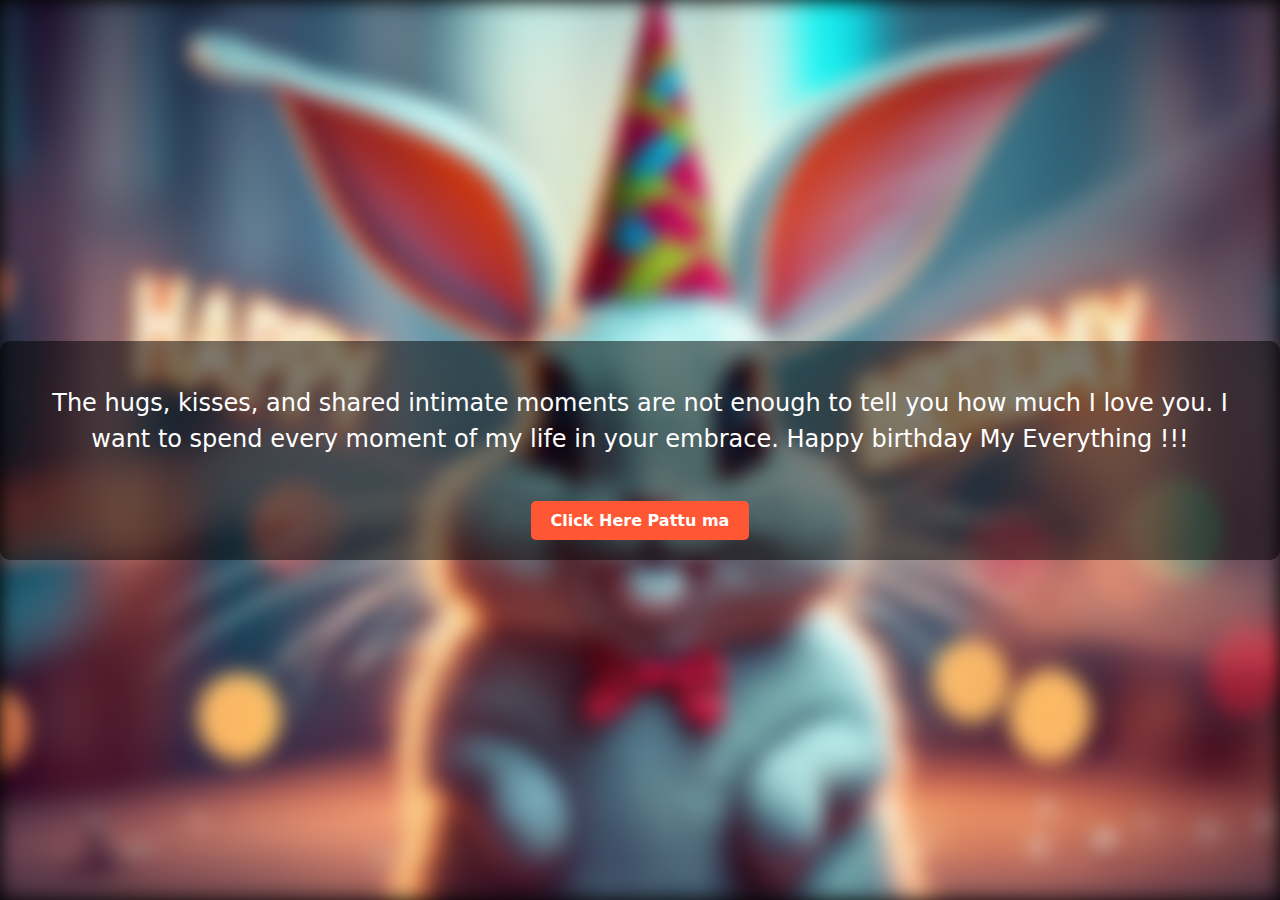
<file: index.html>
<!DOCTYPE html>
<html lang="en">
<head>
    <meta charset="UTF-8">
    <meta name="viewport" content="width=device-width, initial-scale=1.0">
    <link rel="stylesheet" href="message.css">
    <title>Happy Birthday</title>
</head>
<body>
    <div class="container">
        <div class="blur-background"></div>
        <div class="message">
            <p>The hugs, kisses, and shared intimate moments are not enough to tell you how much I love you. I want to spend every moment of my life in your embrace. Happy birthday My Everything !!!</p>
            <a href="message.html" class="btn">Click Here Pattu ma</a>
        </div>
    </div>
</body>
</html>
</file>
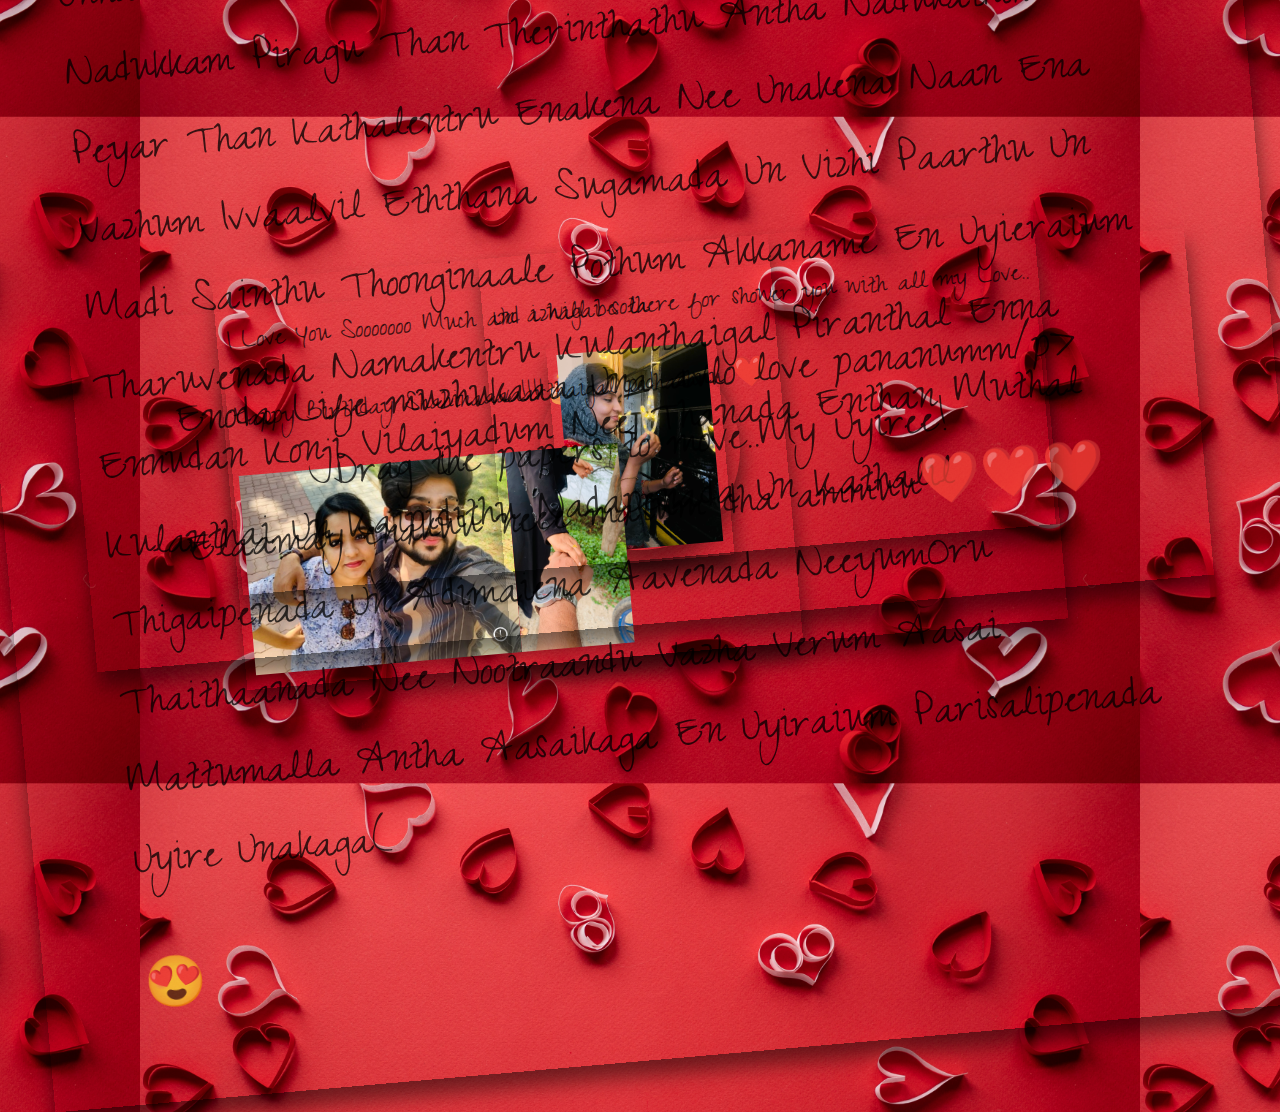
<file: message.html>
<!DOCTYPE html>
<html lang="en" >
<head>
  <meta charset="UTF-8">
  <title>Shahi Birthday Wish ❤️</title>
  <link rel='stylesheet' href='https://fonts.googleapis.com/css2?family=Short+Stack&amp;family=Homemade+Apple&amp;display=swap'><link rel="stylesheet" href="./style.css">

</head>
<body>
<div class="paper heart">

</div>

  
<div class="paper image">
  <p> I Love You Sooooooo Much and i will be there for shower you with all my Love..</p>
    <p>Happy Birthday Shahinaaa !!!!🎂 😍 ❤️ </p>
   <img src="images/IMG-7056.jpg" />
</div>

<div class="paper image">
  <p</p>
  <img src="images/PHOTO-2023-09-19-19-40-25.jpg" />
</div>

<div class="paper image">
  <p>Un azhagai sola</p>
   <p> vaarthaigal podhadhuu ❤️ </p>

  <img src="images/IMG_3797.jpeg" />
</div>



<div class="paper red">
<p class="p1"> Unnai Muthal Murai Paartha Pothu Enakul Oru Siru Nadukkam Piragu Than Therinthathu Antha Nadukathin Peyar Than Kathalentru Enakena Nee Unakena Naan Ena Vazhum Ivvaalvil Eththana Sugamada Un Vizhi Paarthu Un Madi Sainthu Thoonginaale Pothum Akkaname En Uyieraium Tharuvenada Namakentru Kulanthaigal Piranthal Enna Ennudan Konji Vilaiyadum Nee Thanada Enthan Muthal Kulanthai Un Kaipidithu Nadapenada Un Kathalil Thigaipenada Un Adimaiena Aavenada NeeyumOru Thaithaanada Nee Nootraandu Vazha Verum Aasai Mattumalla Antha Aasaikaga En Uyiraium Parisalipenada Uyire Unakaga(</p>
<p class="p2">😍</p>
</div>

<div class="paper">
<p class="p1">Enoda Life muzhukaaa Una avlo love pananumm/p>
  <p class="p1">Elaamay enakuu neee matum dha ammuu❤️❤️<span style="color: red !important;">❤️</span></p>
</div>

<div class="paper">
<p class="p1">Drag the papers to move..My Uyiree!</p>
</div>
<!-- partial -->
  <script  src="./mobile.js"></script>

</body>
</html>
</file>
<file: message.css>
body {
    margin: 0;
    padding: 0;
    font-family: Arial, sans-serif;
    overflow: hidden;
    background-color: black; /* Set a black background color to the body to eliminate any white space */
}

.container {
    position: relative;
    width: 100vw;
    height: 100vh;
    display: flex;
    justify-content: center;
    align-items: center;
}

.blur-background {
    position: absolute;
    width: 100%;
    height: 100%;
    background-image: url('images/ideogram.jpeg'); /* Replace with your blurred background image URL */
    background-size: cover;
    background-position: center;
    filter: blur(10px);
    z-index: -1; /* Place the background behind the content */
}

.message {
    text-align: center;
    padding: 20px;
    color: #fff;
    background: rgba(0, 0, 0, 0.5); /* Add a black vignette effect */
    border-radius: 10px;
    font-family: system-ui, -apple-system, BlinkMacSystemFont, 'Segoe UI', Roboto, Oxygen, Ubuntu, Cantarell, 'Open Sans', 'Helvetica Neue', sans-serif;
}

.message p {
    font-size: 24px;
    line-height: 1.5;
}

.btn {
    display: inline-block;
    padding: 10px 20px;
    background-color: #ff5733;
    color: #fff;
    text-decoration: none;
    border-radius: 5px;
    margin-top: 20px;
    font-weight: bold;
}

.btn:hover {
    background-color: #e64d2f;
}
</file>
<file: style.css>
/* Importing a font from Google Fonts */
@import url('https://fonts.googleapis.com/css2?family=Zeyada&display=swap');

/* Styling for the body */
body {
  height: 100vh;
  display: flex;
  align-items: center;
  justify-content: center;

  /* Background styling */
  background-size: 1000px; /* Consider reducing the size */
  background-image: url("images/pexels-monstera-production-5874620.jpg");
  background-position: center center;
  margin: 0; /* Remove default margin to fully utilize screen space */
}

/* Styling for the paper container */
.paper {
  background-image: url("https://i0.wp.com/textures.world/wp-content/uploads/2018/10/2-Millimeter-Paper-Background-copy.jpg?ssl=1");
  background-size: 500px;
  background-position: center center;
  padding: 20px 100px;
  /* min-width: 800px; */ /* You can uncomment this if needed */

  transform: rotateZ(-5deg);
  box-shadow: 1px 15px 20px 0px rgba(0, 0, 0, 0.5);
  
  /* Absolute positioning */
  position: absolute;
}

/* Styling for a heart shape element */
.paper.heart {
  position: relative;
  width: 200px;
  height: 200px;
  padding: 0;
  border-radius: 50%;
  animation: heartbeat 2s infinite; /* Add the heartbeat animation */
}

/* Styling for an image within the paper */
.paper.image {
  padding: 10px;
}

/* Styling for paragraphs within .paper.image */
.paper.image p {
  font-size: 30px;
}

/* Styling for all images within your content */
img {
  max-height: 200px;
  width: auto;
  user-select: none;
}

/* Adding a heart shape background to .paper.heart */
.paper.heart::after {
  content: "";
  background-image: url('https://cdn.pixabay.com/photo/2016/03/31/19/25/cartoon-1294994__340.png');
  width: 100%;
  height: 100%;
  position: absolute;
  top: 0;
  left: 0;
  background-size: 150px;
  background-position: center center;
  background-repeat: no-repeat;
  opacity: 0.6;
}

/* Styling for paragraphs */
p {
  font-family: 'Zeyada';
  font-size: 50px;
  color: black;
  opacity: 0.75;
  user-select: none;
}

/* Heartbeat animation */
@keyframes heartbeat {
  0% {
    transform: scale(1);
  }
  50% {
    transform: scale(1.1);
  }
  100% {
    transform: scale(1);
  }
}
</file>
